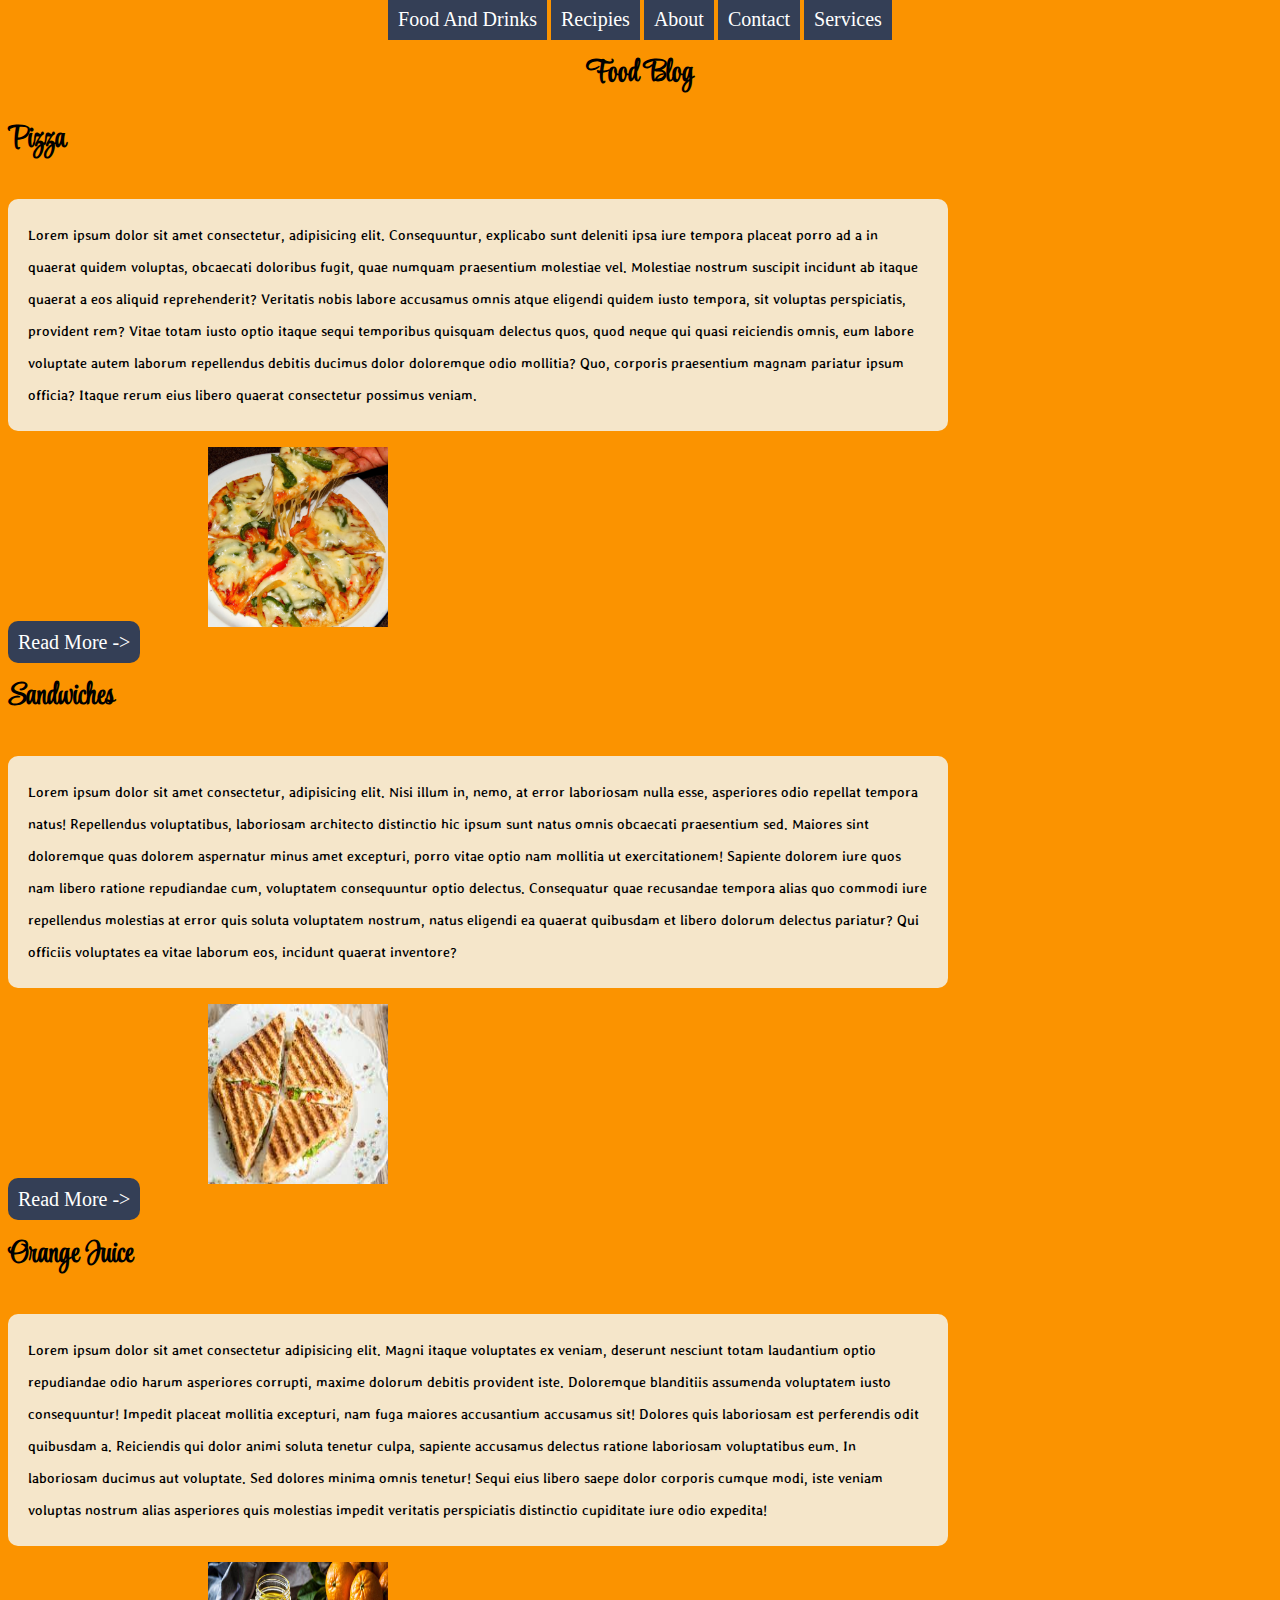
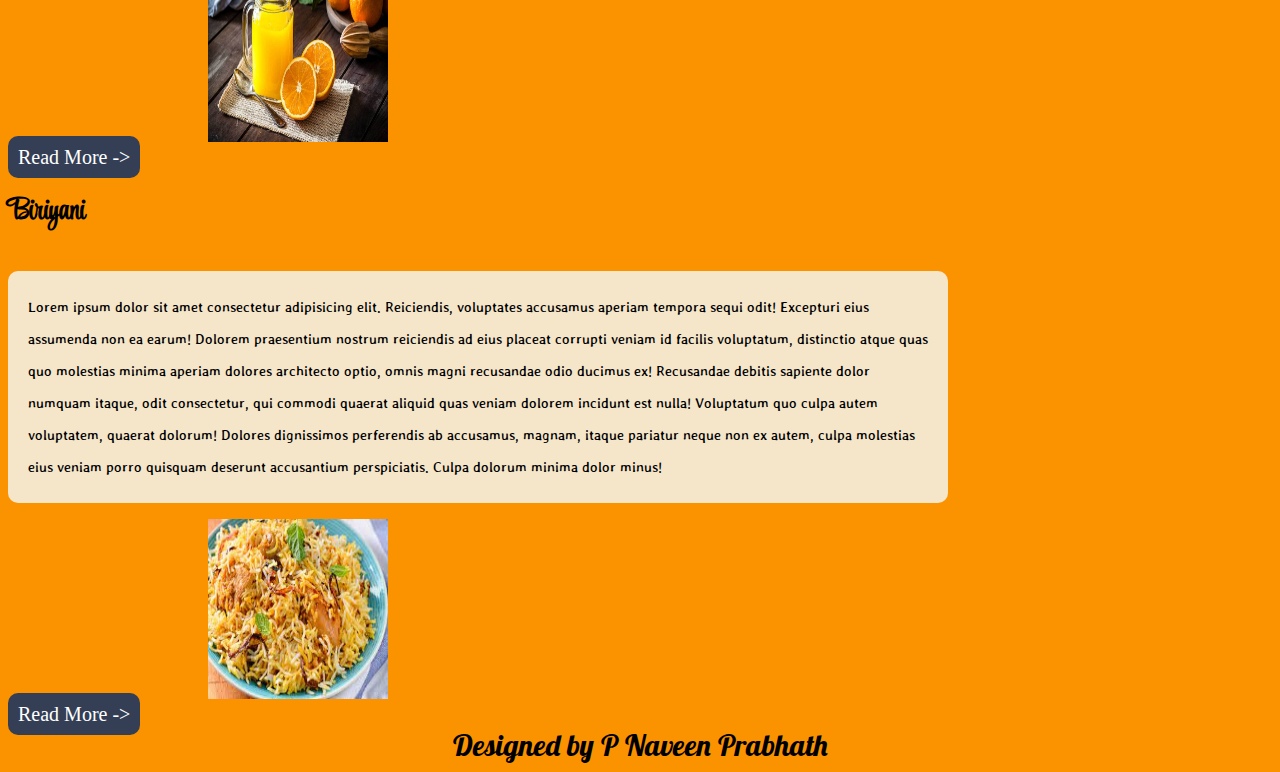
<file: blog/index.html>
<!DOCTYPE html>
<html lang="en">
<head>
   
    <link rel="stylesheet" href="style.css">
    
    <link rel="preconnect" href="https://fonts.googleapis.com">
    <link rel="preconnect" href="https://fonts.gstatic.com" crossorigin>
    <link href="https://fonts.googleapis.com/css2?family=Lobster&family=Style+Script&family=Stylish&display=swap" rel="stylesheet">

    <title> Welcome to My Blog</title>
</head>
<body>
    <section class="header">
        <nav class="navbar">
            <a href="#">Food And Drinks</a> 
            <a href="#">Recipies</a>
            <a href="#">About</a> 
            <a href="#">Contact</a>
            <a href="#">Services</a>
        </nav>
    </section>

    <section class="recipies">
        <h1 id="blog_head">Food Blog</h1>
        <h1>Pizza</h1>
        <p>Lorem ipsum dolor sit amet consectetur, adipisicing elit. Consequuntur, explicabo sunt deleniti ipsa iure tempora placeat porro ad a in quaerat quidem voluptas, obcaecati doloribus fugit, quae numquam praesentium molestiae vel. Molestiae nostrum suscipit incidunt ab itaque quaerat a eos aliquid reprehenderit? Veritatis nobis labore accusamus omnis atque eligendi quidem iusto tempora, sit voluptas perspiciatis, provident rem? Vitae totam iusto optio itaque sequi temporibus quisquam delectus quos, quod neque qui quasi reiciendis omnis, eum labore voluptate autem laborum repellendus debitis ducimus dolor doloremque odio mollitia? Quo, corporis praesentium magnam pariatur ipsum officia? Itaque rerum eius libero quaerat consectetur possimus veniam.</p>
        <img src="./images/pizza.jpg" alt="Pizza recipie" width="180px" height="180px"><br>
        <a href="#" class="btn">Read More -></a>
    
        <h1>Sandwiches</h1>
        <p>Lorem ipsum dolor sit amet consectetur, adipisicing elit. Nisi illum in, nemo, at error laboriosam nulla esse, asperiores odio repellat tempora natus! Repellendus voluptatibus, laboriosam architecto distinctio hic ipsum sunt natus omnis obcaecati praesentium sed. Maiores sint doloremque quas dolorem aspernatur minus amet excepturi, porro vitae optio nam mollitia ut exercitationem! Sapiente dolorem iure quos nam libero ratione repudiandae cum, voluptatem consequuntur optio delectus. Consequatur quae recusandae tempora alias quo commodi iure repellendus molestias at error quis soluta voluptatem nostrum, natus eligendi ea quaerat quibusdam et libero dolorum delectus pariatur? Qui officiis voluptates ea vitae laborum eos, incidunt quaerat inventore?</p>
        <img src="./images/sandwich.jfif" alt="Pizza recipie" width="180px" height="180px"><br>
        <a href="#" class="btn">Read More -></a>

        <h1>Orange Juice</h1>
        <p>Lorem ipsum dolor sit amet consectetur adipisicing elit. Magni itaque voluptates ex veniam, deserunt nesciunt totam laudantium optio repudiandae odio harum asperiores corrupti, maxime dolorum debitis provident iste. Doloremque blanditiis assumenda voluptatem iusto consequuntur! Impedit placeat mollitia excepturi, nam fuga maiores accusantium accusamus sit! Dolores quis laboriosam est perferendis odit quibusdam a. Reiciendis qui dolor animi soluta tenetur culpa, sapiente accusamus delectus ratione laboriosam voluptatibus eum. In laboriosam ducimus aut voluptate. Sed dolores minima omnis tenetur! Sequi eius libero saepe dolor corporis cumque modi, iste veniam voluptas nostrum alias asperiores quis molestias impedit veritatis perspiciatis distinctio cupiditate iure odio expedita!</p>
        <img src="./images/orange_juice.jpg" alt="Pizza recipie" width="180px" height="180px"><br>
        <a href="#" class="btn">Read More -></a>

        <h1>Biriyani</h1>
        <p>Lorem ipsum dolor sit amet consectetur adipisicing elit. Reiciendis, voluptates accusamus aperiam tempora sequi odit! Excepturi eius assumenda non ea earum! Dolorem praesentium nostrum reiciendis ad eius placeat corrupti veniam id facilis voluptatum, distinctio atque quas quo molestias minima aperiam dolores architecto optio, omnis magni recusandae odio ducimus ex! Recusandae debitis sapiente dolor numquam itaque, odit consectetur, qui commodi quaerat aliquid quas veniam dolorem incidunt est nulla! Voluptatum quo culpa autem voluptatem, quaerat dolorum! Dolores dignissimos perferendis ab accusamus, magnam, itaque pariatur neque non ex autem, culpa molestias eius veniam porro quisquam deserunt accusantium perspiciatis. Culpa dolorum minima dolor minus!</p>
        <img src="./images/biriyani.jfif" alt="Pizza recipie" width="180px" height="180px"><br>
        <a href="#" class="btn">Read More -></a>
    </section>

    <section class="Footer">
        Designed by P Naveen Prabhath
    </section>
    
</body>
</html>
</file>
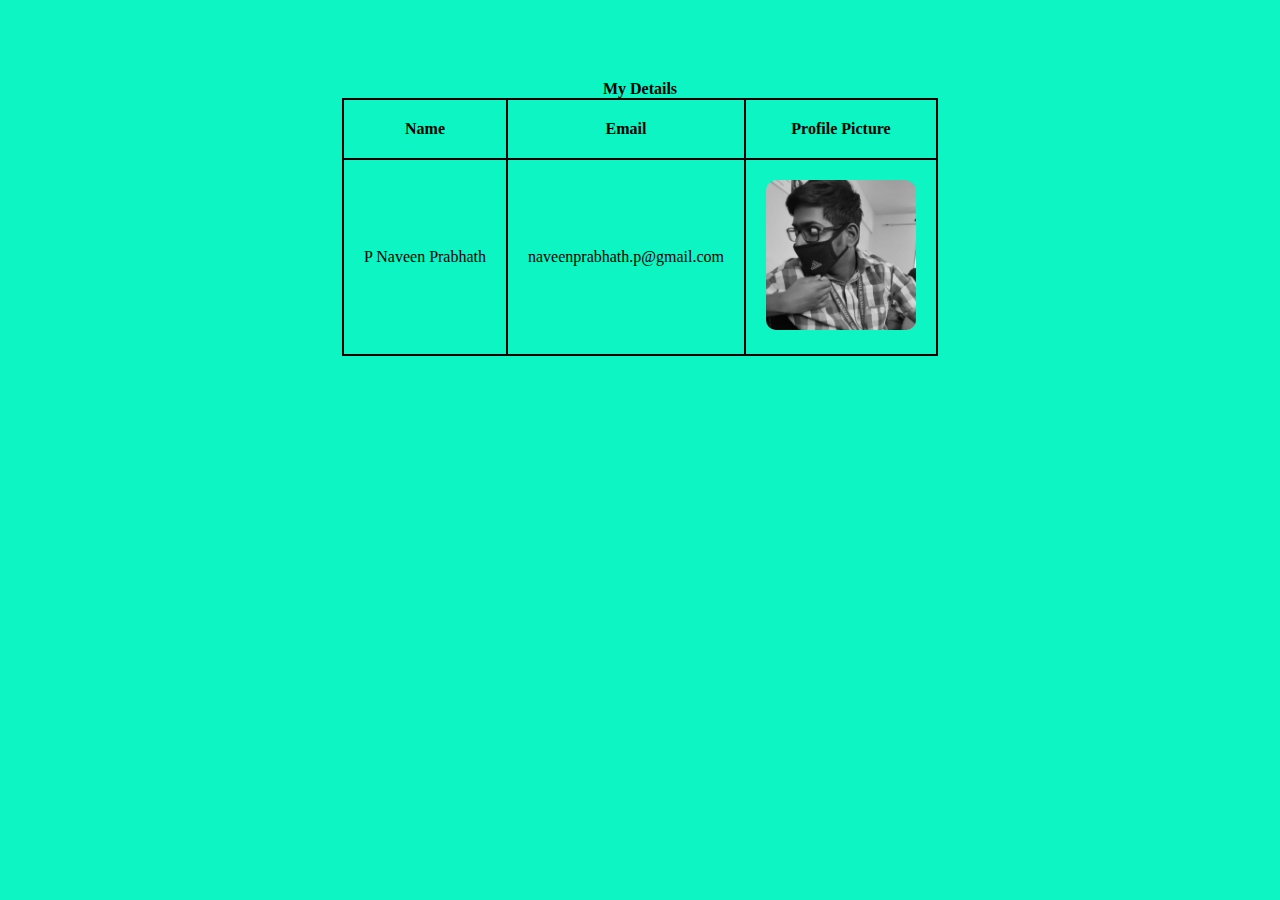
<file: profile/index.html>
<!DOCTYPE html>
<html lang="en">
<head>
    <meta charset="UTF-8">
    <meta http-equiv="X-UA-Compatible" content="IE=edge">
    <meta name="viewport" content="width=device-width, initial-scale=1.0">
    <link rel="stylesheet" href="style.css">
    <title>HTML Table</title>
</head>
<body>
    <table>
        <caption class="details">My Details</caption>
        <tr>
            <th>Name</th>
            <th>Email</th>
            <th>Profile Picture</th>
        </tr>
        <tr>
            <td>P Naveen Prabhath</td>
            <td>naveenprabhath.p@gmail.com</td>
            <td> <img src="images/pic.jpeg" alt="error" class="dp"></td>
        </tr>
    </table>
</body>
</html>
</file>
<file: blog/style.css>
body{
    background-color: #FB9300;
}
.navbar{
    text-align: center;
}
#blog_head{
    text-align: center;
}
.btn{
    border-radius: 10px;
}
h1{
    font-family: 'Style Script', cursive;
    font-size: 30px;
}
a{
    text-decoration: none;
    padding: 10px;
    font-size: 20px;
    color: white;
    background-color: #343F56;
}
a:hover{
    background-color: #F54748;
    color: black;
}

p{ 
    width:900px;
    display: inline-block;
    line-height: 2;
    background-color: #F5E6CA;
    font-family: 'Stylish', sans-serif;
    border-radius: 10px;
    padding: 20px;
}
img{
    margin-left: 200px;
}
.Footer{
    text-align: center;
    font-family: 'Lobster', cursive;
    font-size: 30px;
}
</file>
<file: profile/style.css>
*{
    background-color: #0cf5c2;
}
table,th,td,tr{
   padding: 20px;
   margin-left: auto;
   margin-right: auto;
   margin-top: 80px;
   border: 2px solid black;
   border-collapse: collapse;
   
}
.dp{
    width: 150px;
    height: 150px;
    border-radius: 10px;
}
.details{
    font-weight: bold;
}
</file>
